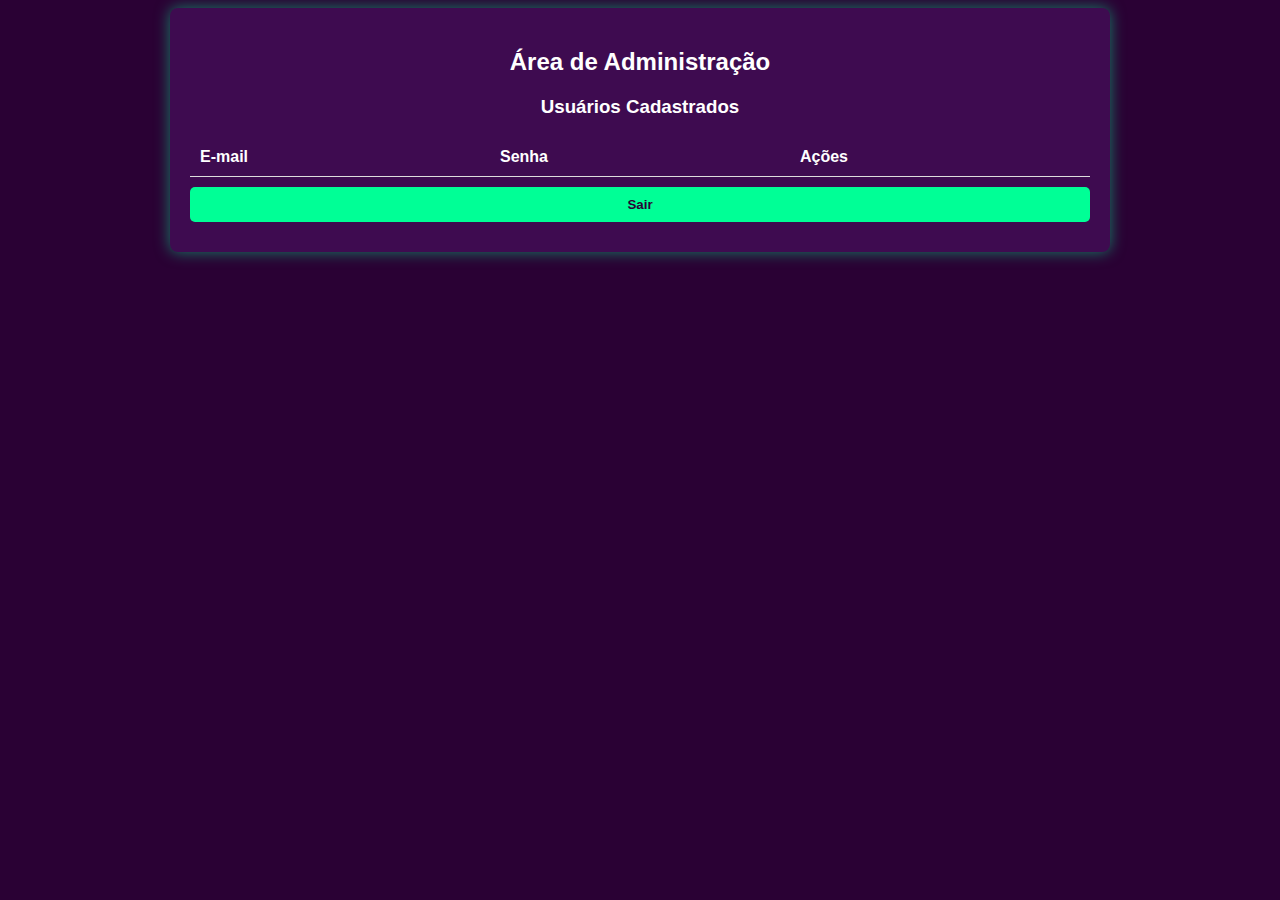
<file: admin.html>
<!DOCTYPE html>
<html lang="pt-BR">
<head>
    <!-- Define a codificação de caracteres como UTF-8 -->
    <meta charset="UTF-8">
    <!-- Configura a responsividade para dispositivos móveis -->
    <meta name="viewport" content="width=device-width, initial-scale=1.0">
    <!-- Título da página exibido na aba do navegador -->
    <title>Administração</title>
    <!-- Inclui o arquivo de estilos CSS -->
    <link rel="stylesheet" href="style.css">
</head>
<body onload="verificarAdmin()">
    <!-- Container principal com a tabela de usuários -->
    <div class="container">
        <h2>Área de Administração</h2>

        <h3>Usuários Cadastrados</h3>
        <table id="usuariosTabela" style="width: 100%; border-collapse: collapse; color: white;">
            <thead>
                <tr>
                    <th>E-mail</th>
                    <th>Senha</th>
                    <th>Ações</th>
                </tr>
            </thead>
            <tbody>
                <!-- A lista de usuários será gerada aqui -->
            </tbody>
        </table>

        <button onclick="logout()">Sair</button>
    </div>

    <!-- Inclui o arquivo JavaScript específico para a página -->
    <script src="admin.js"></script>
</body>
</html>
</file>
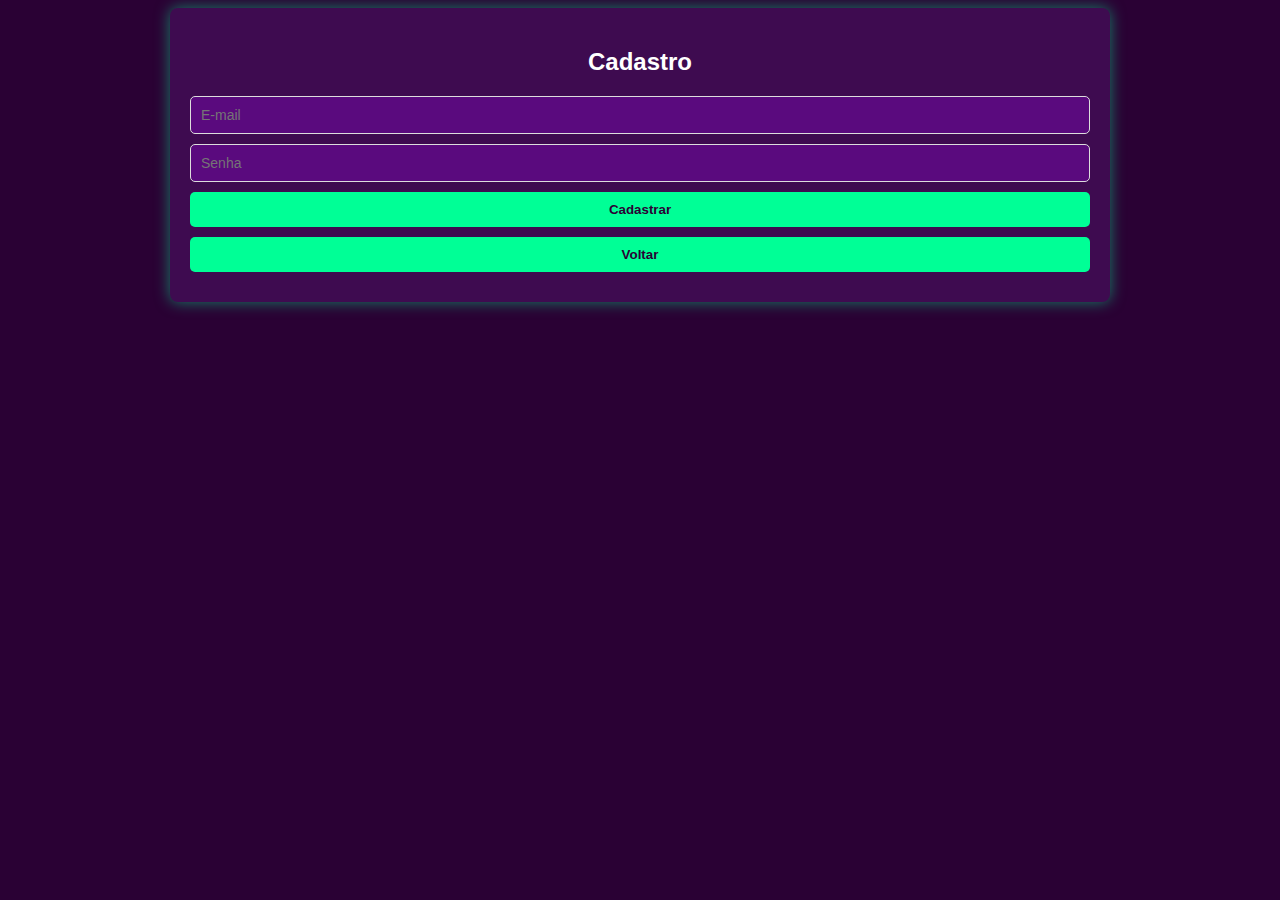
<file: cadastro.html>
<!DOCTYPE html>
<html lang="pt-BR">
<head>
    <!-- Define a codificação de caracteres como UTF-8 -->
    <meta charset="UTF-8">
    <!-- Configura a responsividade para dispositivos móveis -->
    <meta name="viewport" content="width=device-width, initial-scale=1.0">
    <!-- Título da página exibido na aba do navegador -->
    <title>Cadastro</title>
    <!-- Inclui o arquivo de estilos CSS -->
    <link rel="stylesheet" href="style.css">
</head>
<body>
    <!-- Container principal com o formulário de cadastro -->
    <div class="container">
        <h2>Cadastro</h2>
        <input type="email" id="emailCadastro" placeholder="E-mail">
        <input type="password" id="senhaCadastro" placeholder="Senha">
        <button onclick="cadastrar()">Cadastrar</button>
        <a href="index.html"><button>Voltar</button></a>
    </div>

    <!-- Inclui o arquivo JavaScript específico para a página -->
    <script src="cadastro.js"></script>
</body>
</html>
</file>
<file: style.css>
/* Define a fonte padrão e o fundo da página */
body {
    font-family: Arial, sans-serif;
    text-align: center;
    background-color: #2a0134;
    color: white;
}

/* Estiliza o container principal */
.container {
    max-width: 900px; /* Aumentado para acomodar gráficos */
    margin: auto;
    padding: 20px;
    background: #3e0b50;
    border-radius: 8px;
    box-shadow: 0 0 15px rgba(0, 255, 150, 0.5);
}

/* Estiliza inputs e botões */
input, button {
    display: block;
    width: 100%;
    margin: 10px 0;
    padding: 10px;
    border-radius: 5px;
    border: none;
}

/* Estiliza botões */
button {
    background-color: #00ff96;
    color: #2a0134;
    font-weight: bold;
    cursor: pointer;
    transition: background-color 0.3s ease;
}

/* Efeito hover para botões */
button:hover {
    background-color: #00cc78;
}

/* Estiliza tabelas */
table {
    width: 100%;
    border-collapse: collapse;
    margin-top: 20px;
    color: white;
}

/* Estiliza células de tabelas */
th, td {
    padding: 10px;
    text-align: left;
    border-bottom: 1px solid #ddd;
}

/* Estiliza cabeçalhos de tabelas */
th {
    background-color: #3e0b50;
}

/* Estiliza links */
a {
    color: #00ff96;
    text-decoration: none;
}

/* Efeito hover para links */
a:hover {
    text-decoration: underline;
}

/* Estiliza inputs de texto, e-mail, senha e número */
input[type="text"], input[type="email"], input[type="password"], input[type="number"] {
    width: calc(100% - 22px);
    padding: 10px;
    margin: 10px 0;
    border-radius: 5px;
    border: 1px solid #ddd;
    background-color: #5a0a7e;
    color: white;
    font-size: 14px;
}

/* Estiliza labels */
label {
    font-size: 14px;
    color: white;
    margin-top: 10px;
    display: inline-block;
    text-align: left;
    margin-bottom: 10px;
}

/* Estiliza checkboxes */
input[type="checkbox"] {
    margin-right: 5px;
}

/* Estiliza a lista de pedidos */
#listaPedidos {
    list-style: none;
    padding: 0;
}

/* Estiliza cada item da lista de pedidos */
.pedido-item {
    background: rgba(62, 11, 80, 0.9);
    padding: 15px;
    margin: 10px 0;
    border-radius: 8px;
    box-shadow: 0 0 10px rgba(0, 255, 150, 0.5);
    display: flex;
    justify-content: space-between;
    align-items: center;
    color: white;
    font-size: 16px;
    transition: transform 0.2s ease-in-out;
}

/* Efeito hover para itens da lista */
.pedido-item:hover {
    transform: scale(1.02);
}

/* Estiliza os botões dentro dos itens da lista */
.pedido-buttons {
    display: flex;
    gap: 10px;
}

/* Estiliza botões específicos dos pedidos */
.pedido-buttons button {
    padding: 8px 12px;
    border: none;
    border-radius: 5px;
    cursor: pointer;
    transition: background-color 0.3s ease;
    font-size: 14px;
}

/* Estiliza botão de "Pago" */
.btn-pago {
    background-color: #00ff96;
    color: #2a0134;
}

/* Estiliza botão de "Em aberto" */
.btn-aberto {
    background-color: #ffce56;
    color: #2a0134;
}

/* Estiliza botão de "Excluir" */
.btn-excluir {
    background-color: #ff6384;
    color: white;
}

/* Efeito hover para botão de "Pago" */
.btn-pago:hover {
    background-color: #00cc78;
}

/* Efeito hover para botão de "Em aberto" */
.btn-aberto:hover {
    background-color: #e6b800;
}

/* Efeito hover para botão de "Excluir" */
.btn-excluir:hover {
    background-color: #cc0029;
}

/* Estiliza o container dos gráficos */
.graficos-container {
    display: flex;
    flex-wrap: wrap;
    justify-content: space-around;
    margin-top: 20px;
}

/* Estiliza cada container de gráfico */
.chart-container {
    width: 30%;
    min-width: 250px;
    height: 300px;
    margin: 10px;
}
</file>
